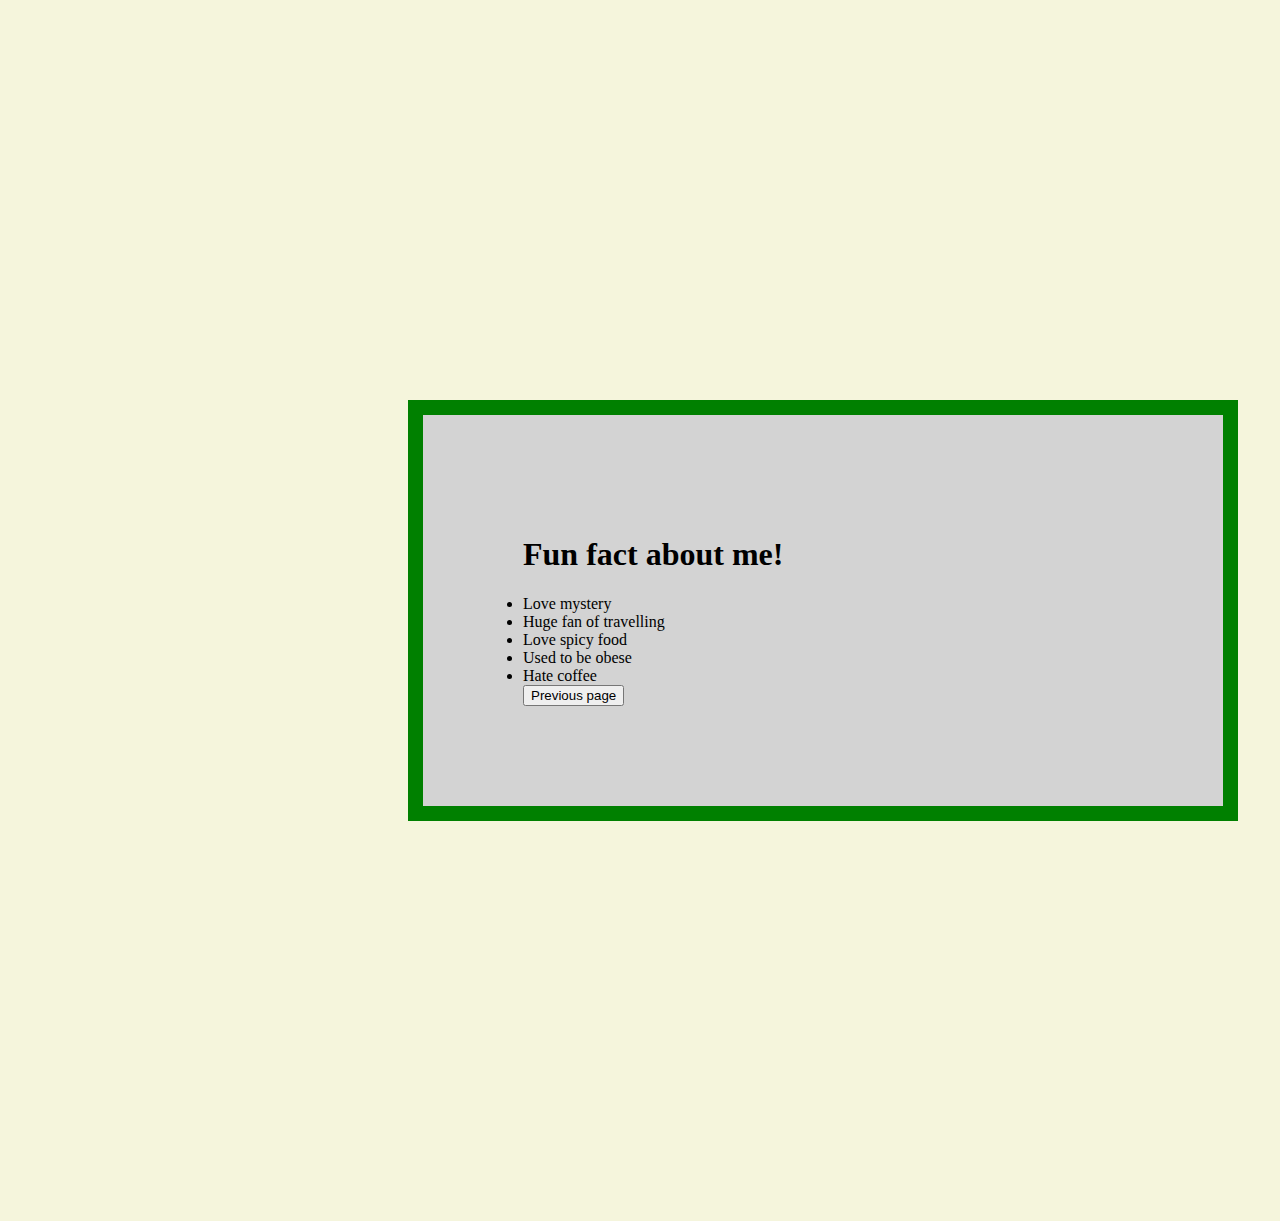
<file: secondpage.html>
<!DOCTYPE html>
<html lang="en">
<head>
    <title>Second page</title>
<style>
body 
{background-color: beige;
}
div {
  background-color: lightgrey;
  width: 600px;
  border: 15px solid green;
  padding: 100px;
  margin: 400px;
  
}
</style>
</head>
<body>
    
    
  <div>  <h1>
Fun fact about me!
</h1>

     <li> Love mystery </li> 
     <li> Huge fan of travelling </li> 
    <li> Love spicy food </li> 
    <li> Used to be obese</li>
    <li>Hate coffee</li>

    <a href="index.html">
        <button> Previous page</button>
      </a>

    
</body>
</html>
</file>
